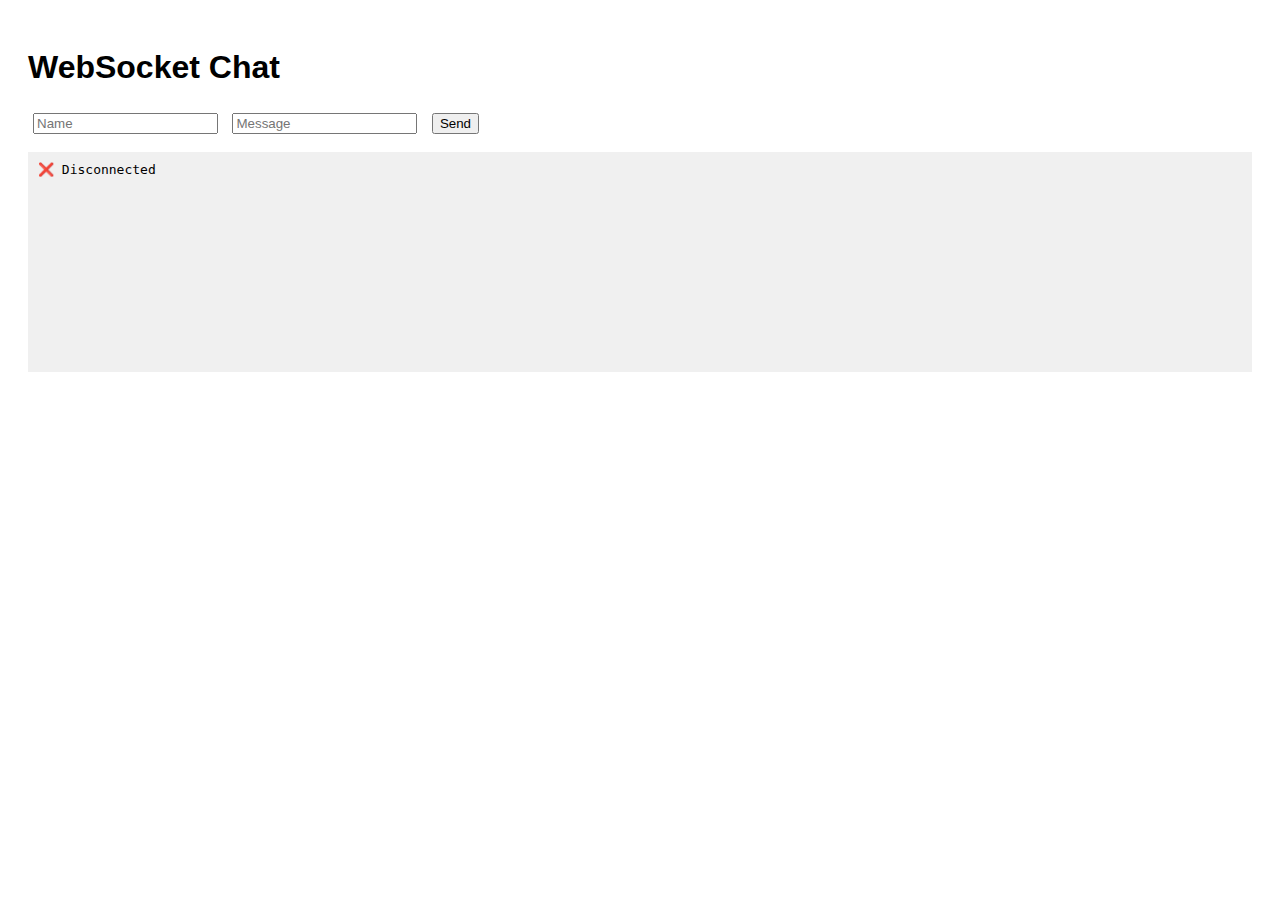
<file: web/client.html>
<!DOCTYPE html>
<html>
<head>
    <meta charset="UTF-8">
    <title>Go WebSocket Chat</title>
    <style>
        body { font-family: sans-serif; padding: 20px; }
        input, button { margin: 5px; }
        #log { background: #f0f0f0; padding: 10px; height: 200px; overflow-y: scroll; }
    </style>
</head>
<body>
    <h1>WebSocket Chat</h1>
    <input id="sender" placeholder="Name" />
    <input id="message" placeholder="Message" />
    <button onclick="sendMessage()">Send</button>
    <pre id="log"></pre>

    <script>
        const log = document.getElementById('log');
        const ws = new WebSocket("ws://localhost:8080/ws");

        ws.onopen = () => log.textContent += "✅ Connected\n";
        ws.onmessage = (e) => {
            const msg = JSON.parse(e.data);
            log.textContent += `💬 ${msg.sender}: ${msg.content}\n`;
        };
        ws.onclose = () => log.textContent += "❌ Disconnected\n";

        function sendMessage() {
            const sender = document.getElementById('sender').value || "anon";
            const content = document.getElementById('message').value;
            ws.send(JSON.stringify({ sender, content }));
            document.getElementById('message').value = "";
        }
    </script>
</body>
</html>
</file>
